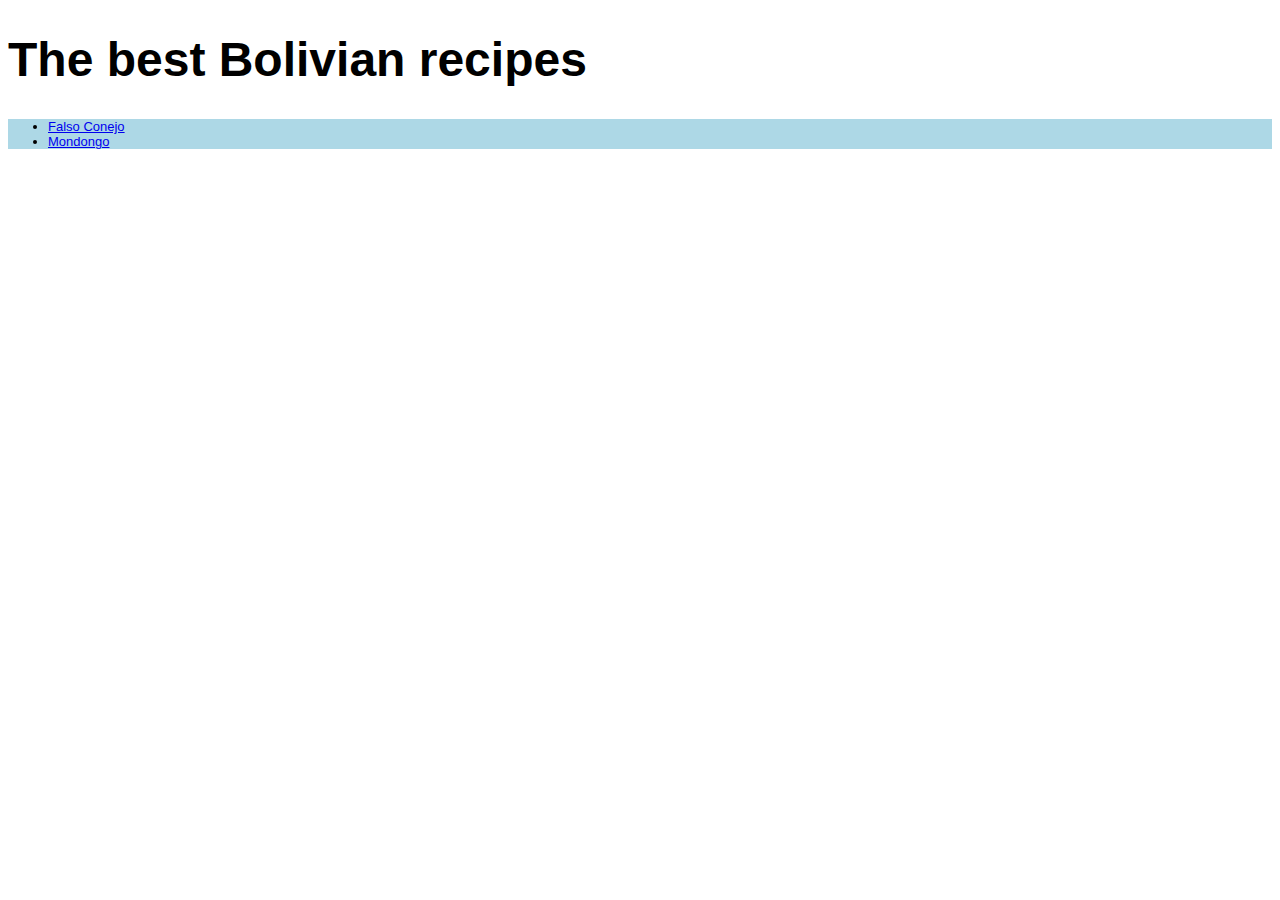
<file: index.html>
<!DOCTYPE html>
<html lang="en">
<head>
    <meta charset="UTF-8">
    <meta name="viewport" content="width=device-width, initial-scale=1.0">
    <title>Bolivian Recipes</title>
    <link rel="stylesheet" href="styles.css">
</head>
<body>
    <h1> The best Bolivian recipes </h1>
    <ul class = "list">
        <li> <a href="./receipes/falso-conejo.html"> Falso Conejo </a>  </li>
        <li> <a href="./receipes/mondongo.html"> Mondongo</a> </li>
    </ul>
</body>
</html>
</file>
<file: styles.css>
* {
    font-family: sans-serif;
}

h1{
    font-size: xxx-large;
    font-weight: 900;
}


img{
    width: 200px;
    height: auto;
}

.text{
    font-weight: 400;
    background-color: blue;
}

ul.ingredients{
    background-color: blueviolet;
}

.list{
    font-weight: normal;
    font-size: small;
    background-color: lightblue;
}
</file>
